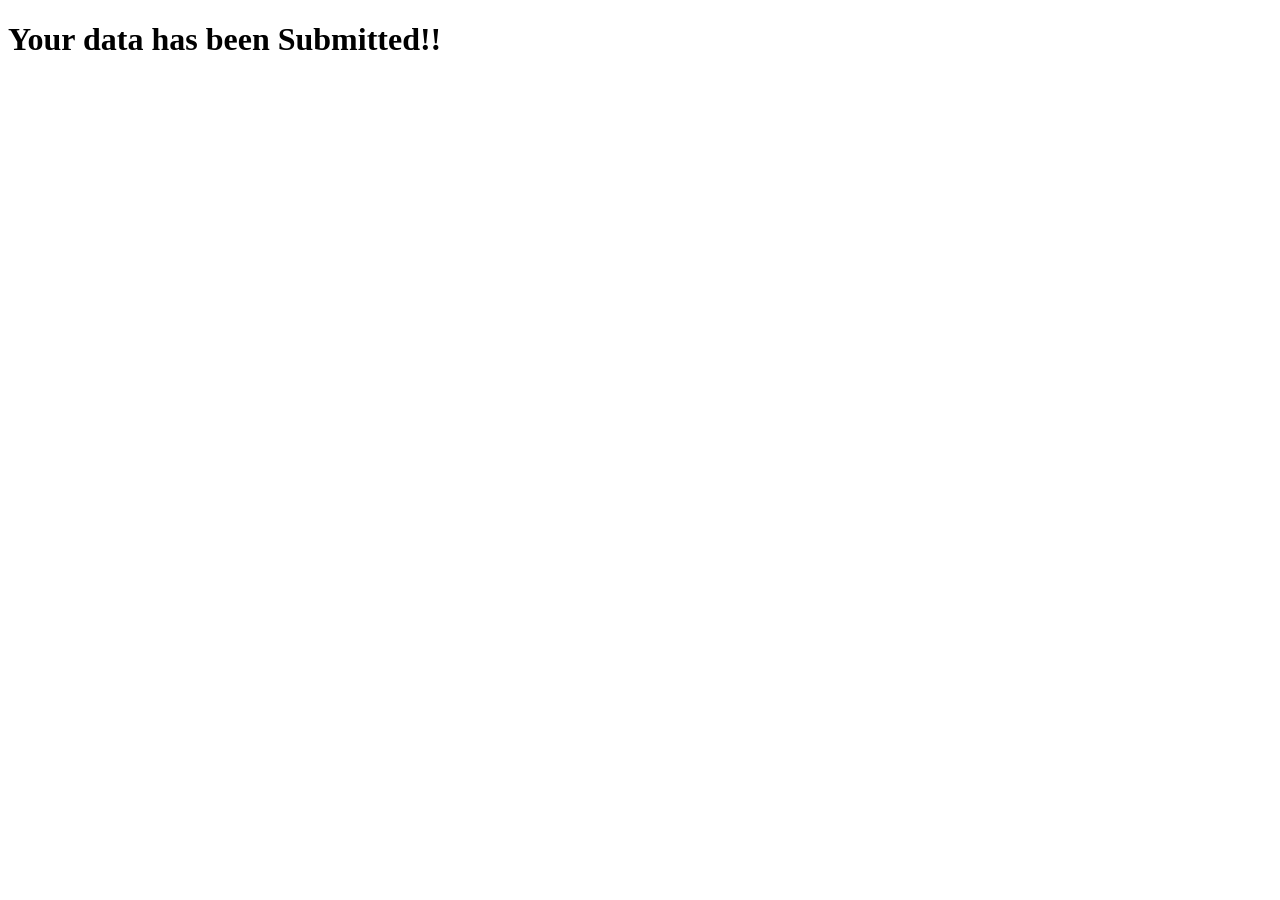
<file: msg.html>
<!DOCTYPE html>
<html lang="en">
<head>
    <meta charset="UTF-8">
    <meta name="viewport" content="width=device-width, initial-scale=1.0">
    <title>Document</title>
</head>
<body>
    <h1>Your data has been Submitted!!</h1>
</body>
</html>
</file>
